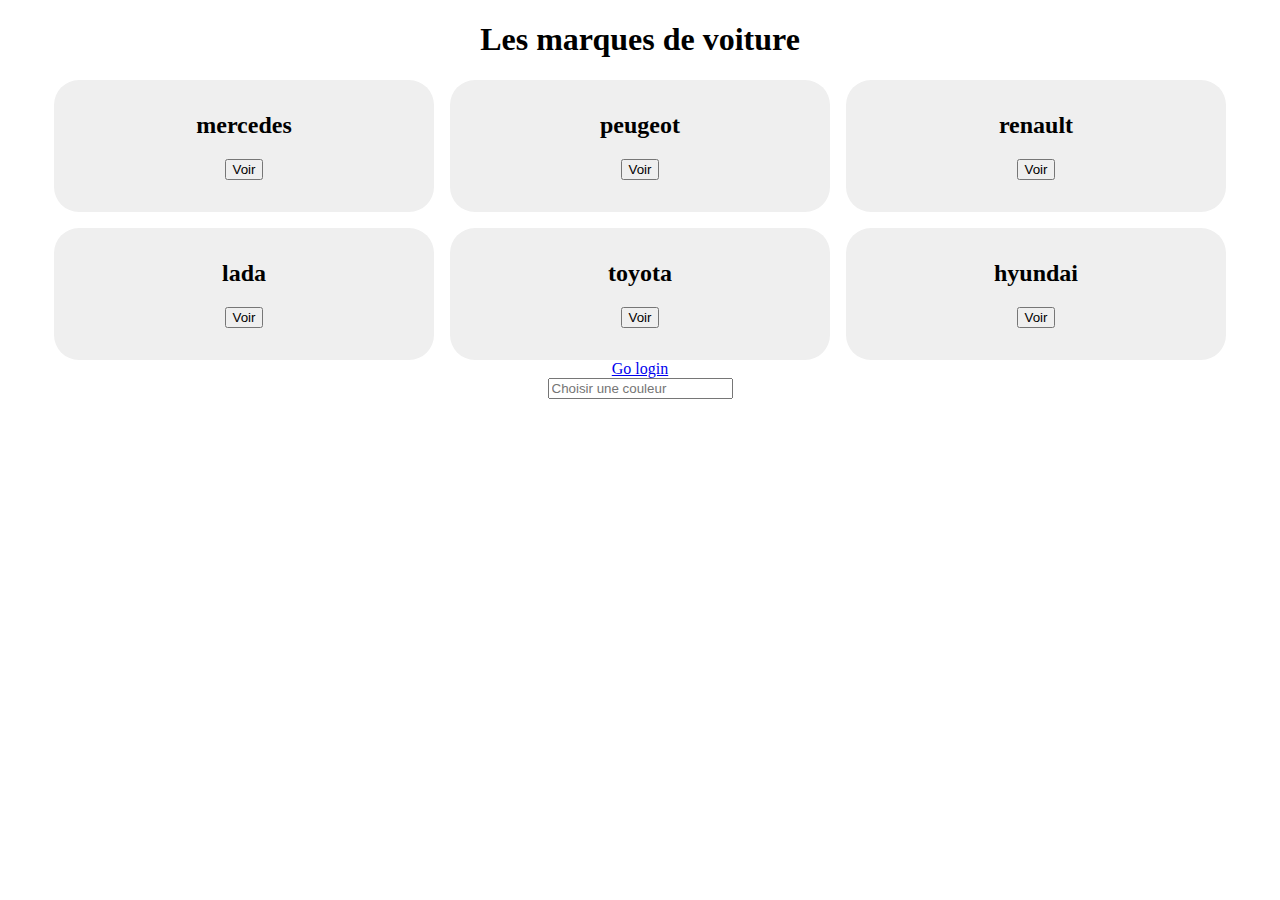
<file: index.html>
<!DOCTYPE html>
<html lang="en">
  <head>
    <meta charset="UTF-8" />
    <meta http-equiv="X-UA-Compatible" content="IE=edge" />
    <meta name="viewport" content="width=device-width, initial-scale=1.0" />
    <title>Marques de voitures</title>
    <link rel="stylesheet" href="style.css" />
  </head>
  <body>
    <main>
      <p class="welcome-message"></p>
      <h1>Les marques de voiture</h1>
      <div class="article-container">
        <article>
          <h2>mercedes</h2>
          <button class="btn-article">Voir</button>
          <div class="modal display-none">
            <button class="btn-close">X</button>
            <span>mercedes</span>
            <p>
              Lorem, ipsum dolor sit amet consectetur adipisicing elit. Eius sequi sit provident suscipit ab, ipsa labore nihil atque rerum libero ullam consequuntur mollitia illo quisquam vel. Eum
              velit rem repudiandae.
            </p>
          </div>
        </article>
        <article>
          <h2>peugeot</h2>
          <button class="btn-article">Voir</button>
          <div class="modal display-none">
            <button class="btn-close">X</button>
            <span>peugeot</span>
            <p>
              Lorem, ipsum dolor sit amet consectetur adipisicing elit. Eius sequi sit provident suscipit ab, ipsa labore nihil atque rerum libero ullam consequuntur mollitia illo quisquam vel. Eum
              velit rem repudiandae.
            </p>
          </div>
        </article>
        <article>
          <h2>renault</h2>
          <button class="btn-article">Voir</button>
          <div class="modal display-none">
            <button class="btn-close">X</button>
            <span>renault</span>
            <p>
              Lorem, ipsum dolor sit amet consectetur adipisicing elit. Eius sequi sit provident suscipit ab, ipsa labore nihil atque rerum libero ullam consequuntur mollitia illo quisquam vel. Eum
              velit rem repudiandae.
            </p>
          </div>
        </article>
        <article>
          <h2>lada</h2>
          <button class="btn-article">Voir</button>
          <div class="modal display-none">
            <button class="btn-close">X</button>
            <span>lada</span>
            <p>
              Lorem, ipsum dolor sit amet consectetur adipisicing elit. Eius sequi sit provident suscipit ab, ipsa labore nihil atque rerum libero ullam consequuntur mollitia illo quisquam vel. Eum
              velit rem repudiandae.
            </p>
          </div>
        </article>
        <article>
          <h2>toyota</h2>
          <button class="btn-article">Voir</button>
          <div class="modal display-none">
            <button class="btn-close">X</button>
            <span>toyota</span>
            <p>
              Lorem, ipsum dolor sit amet consectetur adipisicing elit. Eius sequi sit provident suscipit ab, ipsa labore nihil atque rerum libero ullam consequuntur mollitia illo quisquam vel. Eum
              velit rem repudiandae.
            </p>
          </div>
        </article>
        <article>
          <h2>hyundai</h2>
          <button class="btn-article">Voir</button>
          <div class="modal display-none">
            <button class="btn-close">X</button>
            <span>hyundai</span>
            <p>
              Lorem, ipsum dolor sit amet consectetur adipisicing elit. Eius sequi sit provident suscipit ab, ipsa labore nihil atque rerum libero ullam consequuntur mollitia illo quisquam vel. Eum
              velit rem repudiandae.
            </p>
          </div>
        </article>
      </div>
      <a href="./login.html">Go login</a>
      <div class="color-container">
        <input type="search" id="color-picker" name="color-picker" placeholder="Choisir une couleur" />
        <ul class="color-list"></ul>
      </div>
    </main>
    <script src="script.js"></script>
    <script src="scriptColor.js"></script>
  </body>
</html>
</file>
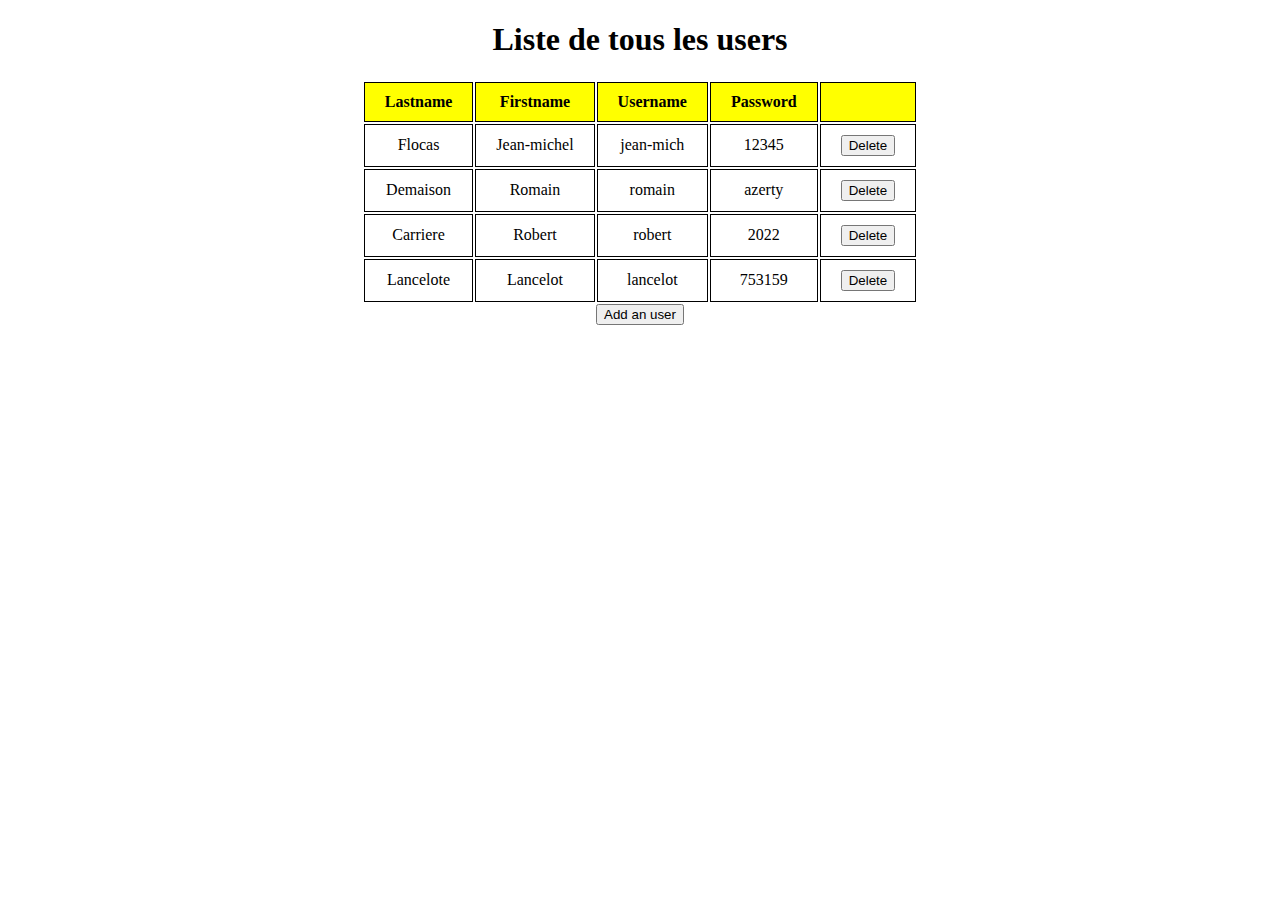
<file: admin.html>
<!DOCTYPE html>
<html lang="en">
  <head>
    <meta charset="UTF-8" />
    <meta http-equiv="X-UA-Compatible" content="IE=edge" />
    <meta name="viewport" content="width=device-width, initial-scale=1.0" />
    <title>Admin page</title>
    <link rel="stylesheet" href="style.css" />
  </head>
  <body>
    <h1>Liste de tous les users</h1>
    <table>
      <thead>
        <tr>
          <th>Lastname</th>
          <th>Firstname</th>
          <th>Username</th>
          <th>Password</th>
          <th></th>
        </tr>
      </thead>
      <tbody></tbody>
    </table>
    <button class="add-user">Add an user</button>
    <form action="/" class="display-none">
      <input type="text" placeholder="Lastname" />
      <input type="text" placeholder="Firstname" />
      <input type="text" placeholder="Username" />
      <input type="text" placeholder="Password" />
      <button class="add-btn">Submit</button>
    </form>
    <script src="scriptAdmin.js"></script>
  </body>
</html>
</file>
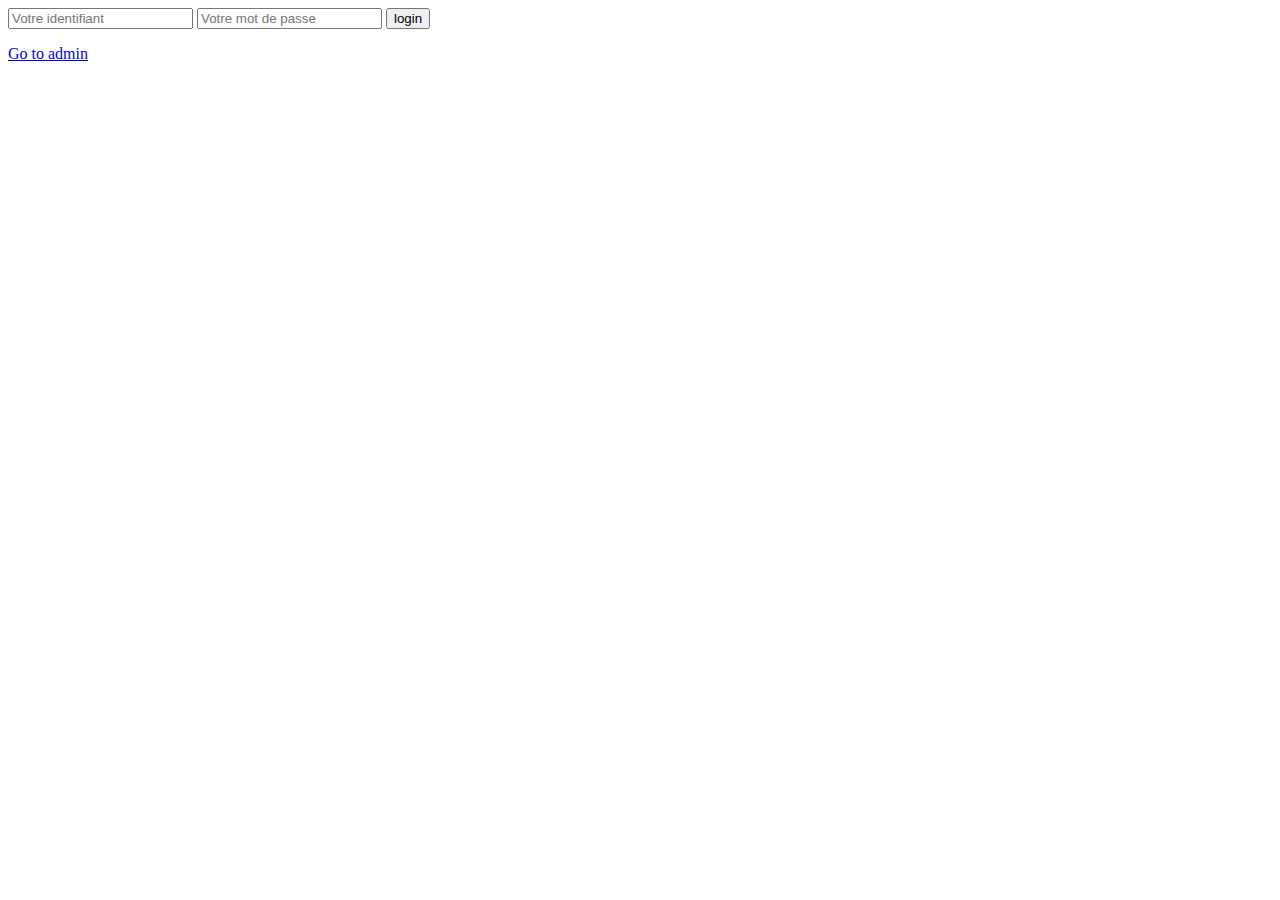
<file: login.html>
<!DOCTYPE html>
<html lang="en">
  <head>
    <meta charset="UTF-8" />
    <meta http-equiv="X-UA-Compatible" content="IE=edge" />
    <meta name="viewport" content="width=device-width, initial-scale=1.0" />
    <title>Login</title>
  </head>
  <body>
    <form action="">
      <input type="text" placeholder="Votre identifiant" name="username" id="username" />
      <input type="password" placeholder="Votre mot de passe" name="password" id="password" />
      <button>login</button>
      <p class="login-error"></p>
    </form>
    <a href="./admin.html">Go to admin</a>
    <script src="scriptLogin.js"></script>
  </body>
</html>
</file>
<file: style.css>
body{
    text-align: center;
}
.article-container{
    display: flex;
    justify-content: center;
    flex-wrap: wrap;
    gap: 1rem;
}
article{
    padding: 2rem;
    background-color: #efefef;
    border-radius: 25px;
    width: 25%;
}
h2{margin-top: 0;}

.display-none{
    display: none;
}
.modal{
    position: absolute;
    top: 50%;
    left: 50%;
    transform: translate(-50%,-50%);
    animation: modal-translation 1s;
}
@keyframes modal-translation{
    from {
        top: -100%;
      }
      to {
        top:50%
      }
}
.welcome-message{
    text-align: end;
    margin-right: 2rem;
    color: #555;
}
th{
    background-color: yellow;
}
th, td{
    padding: 10px 20px;
    border: 1px solid black;
}
table {
    margin: 0 auto;
}
</file>
